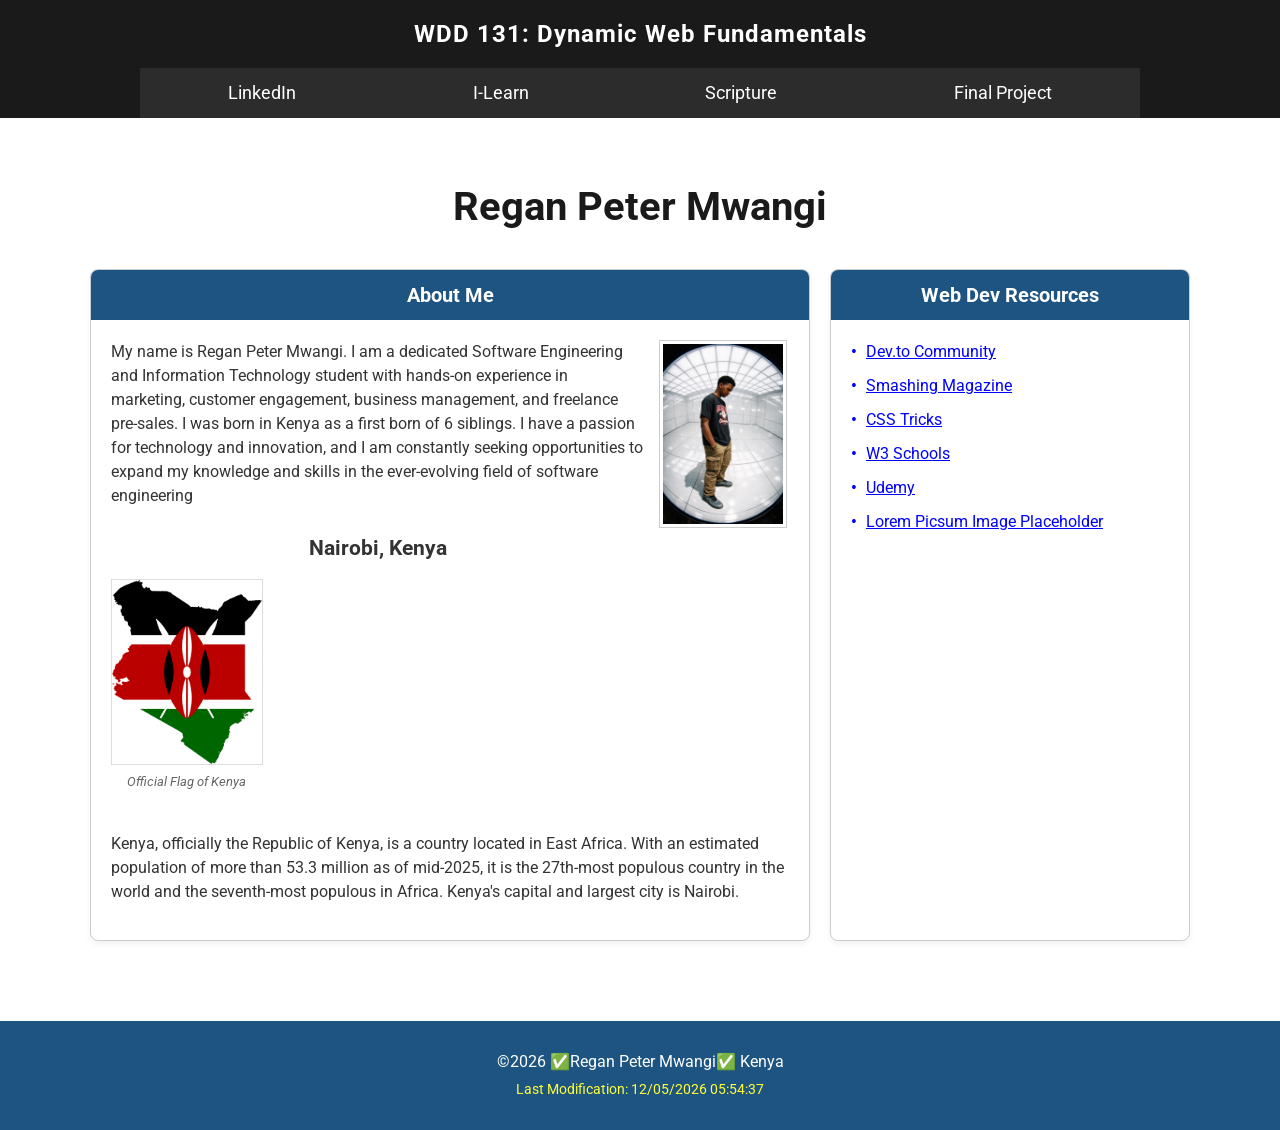
<file: index.html>
<!DOCTYPE html>
<html lang="en">
<head>
    <meta charset="UTF-8">
    <meta name="viewport" content="width=device-width, initial-scale=1.0">
    <title>WDD 131-Dynamic Web Fundamentals-Regan Peter Mwangi</title>
    <meta name="description" content="WDD 131-Dynamic Web Fundamentals course portal for Regan Peter Mwangi. A collection of web development resources, project links, and profile details.">
    <meta name="author" content="Regan Peter Mwangi">
    <!-- Google Fonts -->
    <link rel="preconnect" href="https://fonts.googleapis.com">
    <link rel="preconnect" href="https://fonts.gstatic.com" crossorigin>
    <link href="https://fonts.googleapis.com/css2?family=Lato:wght@400;700&family=Roboto:ital,wght@0,100..900;1,100..900&display=swap" rel="stylesheet">
    <link rel="stylesheet" href="styles/base.css">
    <!-- Defer loading script until DOM parsed -->
    <script src="scripts/getdates.js" defer></script>
</head>
<body>
    <header>
        <span id="course-title">WDD 131: Dynamic Web Fundamentals</span>
        <nav>
            <a href="https://linkedin.com" target="_blank">LinkedIn</a>
            <a href="https://instructure.com" target="_blank">I-Learn</a>
            <a href="https://www.churchofjesuschrist.org/study/scriptures/bofm/1-ne/3?lang=eng&id=p7#p7" target="_blank">Scripture</a>
            <a href="final-project/index.html">Final Project</a>
        </nav>
    </header>

    <main>
        <h1>Regan Peter Mwangi</h1>

        <div class="grid-container">
            <!-- About Me Card -->
            <section class="card">
                <h2>About Me</h2>
                <div class="card-content bio-layout">
                    <div class="bio-text">
                        <p>               My name is Regan Peter Mwangi.
               I am a dedicated Software Engineering and Information Technology student with hands-on experience in marketing, customer engagement, business management, and freelance pre-sales.
               I was born in Kenya as a first born of 6 siblings. I have a passion for technology and innovation, and I am constantly seeking opportunities to expand my knowledge and skills in the ever-evolving field of software engineering
</p>
                        <h3>Nairobi, Kenya</h3>
                        <div class="flag-container">
                            <img src="images/kenya.webp" alt="Official Flag of Kenya" width="150">
                            <p class="caption">Official Flag of Kenya</p>
                        </div>
                    </div>
                    <div class="bio-image">
                        <img src="images/photo.webp" alt="Regan Peter Mwangi" width="120">
                    </div>
                    <div class="flag-text">
                        <p>Kenya, officially the Republic of Kenya, is a country located in East Africa.
               With an estimated population of more than 53.3 million as of mid-2025, it is the 27th-most populous country in the world and the seventh-most populous in Africa.
               Kenya's capital and largest city is Nairobi. </p>
                    </div>
                </div>
            </section>

            <!-- Web Dev Resources Card -->
            <section class="card">
                <h2>Web Dev Resources</h2>
                <div class="card-content">
                    <ul class="resources-list">
                        <li><a href="https://dev.to" target="_blank">Dev.to Community</a></li>
                        <li><a href="https://smashingmagazine.com" target="_blank">Smashing Magazine</a></li>
                        <li><a href="https://css-tricks.com" target="_blank">CSS Tricks</a></li>
                        <li><a href="https://w3schools.com" target="_blank">W3 Schools</a></li>
                        <li><a href="https://udemy.com" target="_blank">Udemy</a></li>
                        <li><a href="https://picsum.photos" target="_blank">Lorem Picsum Image Placeholder</a></li>
                    </ul>
                </div>
            </section>
        </div>
    </main>

    <footer>
        <p>&copy;<span id="currentyear"></span> ✅Regan Peter Mwangi✅ Kenya</p>
        <p id="lastModified"></p>
    </footer>
</body>
</html>
</file>
<file: styles/base.css>
/* Color Palette Variables */
:root {
    --primary-color: #1e5482;
    --dark-color: #1a1a1a;
    --light-bg: #f9f9f9;
    --white: #ffffff;
    --text-color: #333333;
    --accent-color: #ff3366;
}

/* Global Elements styling */
body {
    font-family: 'Open Sans', 'Roboto', sans-serif;
    margin: 0;
    padding: 0;
    color: var(--text-color);
    background-color: var(--white);
    line-height: 1.5;
}

/* Header & Navigation layout */
header {
    background-color: var(--dark-color);
    color: var(--white);
    padding: 1rem 0 0 0;
    text-align: center;
}

#course-title {
    display: block;
    font-size: 1.5rem;
    font-weight: bold;
    margin-bottom: 1rem;
    letter-spacing: 1px;
}

nav {
    display: flex;
    justify-content: space-around;
    max-width: 1000px;
    margin: 0 auto;
    background-color: #2c2c2c;
}

nav a {
    color: var(--white);
    text-decoration: none;
    padding: 12px 20px;
    flex-grow: 1;
    transition: background-color 0.3s ease, color 0.3s ease;
    font-size: 1.1rem;
}

nav a:hover {
    background-color: var(--white);
    color: var(--dark-color);
    font-weight: bold;
}

/* Main Content area */
main {
    max-width: 1100px;
    margin: 0 auto;
    padding: 2rem 1rem;
}

h1 {
    text-align: center;
    color: var(--dark-color);
    font-size: 2.5rem;
    margin-bottom: 2rem;
}

/* Responsive CSS Grid Layout */
.grid-container {
    display: grid;
    grid-template-columns: 2fr 1fr;
    gap: 20px;
}

@media (max-width: 768px) {
    .grid-container {
        grid-template-columns: 1fr;
    }
}

/* Card Styling structural rules */
.card {
    background-color: var(--white);
    border: 1px solid #ccc;
    border-radius: 8px;
    overflow: hidden;
    box-shadow: 0 4px 6px rgba(0, 0, 0, 0.05);
}

.card h2 {
    background-color: var(--primary-color);
    color: var(--white);
    margin: 0;
    padding: 10px 15px;
    font-size: 1.25rem;
    text-align: center;
}

.card-content {
    padding: 20px;
}

/* Profile / Bio Sub-layout */
.bio-layout {
    display: grid;
    grid-template-columns: 1fr 130px;
    gap: 15px;
}

.bio-text p {
    margin-top: 0;
}

.bio-text h3 {
    text-align: center;
    margin: 25px 0 15px 0;
    font-size: 1.3rem;
}

.bio-image img {
    border: 1px solid #ccc;
    padding: 3px;
    background-color: var(--white);
    display: block;
}

.flag-container {
    text-align: center;
    float: left;
    margin-right: 15px;
    margin-bottom: 10px;
    width: 150px;
}

.flag-container img {
    border: 1px solid #ddd;
}

.caption {
    font-size: 0.8rem;
    font-style: italic;
    color: #666;
    margin: 4px 0 0 0;
}

.flag-text {
    grid-column: 1 / span 2;
    clear: both;
}

/* Navigation & Resources List formatting */
.resources-list {
    list-style-type: none;
    padding-left: 0;
    margin: 0;
}

.resources-list li {
    margin-bottom: 10px;
    position: relative;
    padding-left: 15px;
}

.resources-list li::before {
    content: "•";
    color: blue;
    font-weight: bold;
    position: absolute;
    left: 0;
}

.resources-list a {
    color: blue;
    text-decoration: underline;
}

.resources-list a:hover {
    color: darkblue;
}

/* Footer layout rules */
footer {
    background-color: var(--primary-color);
    color: var(--white);
    text-align: center;
    padding: 1.5rem 1rem;
    margin-top: 3rem;
    font-size: 1rem;
}

footer p {
    margin: 5px 0;
}

#lastModified {
    color: #ffff33;
    font-size: 0.9rem;
}
</file>
